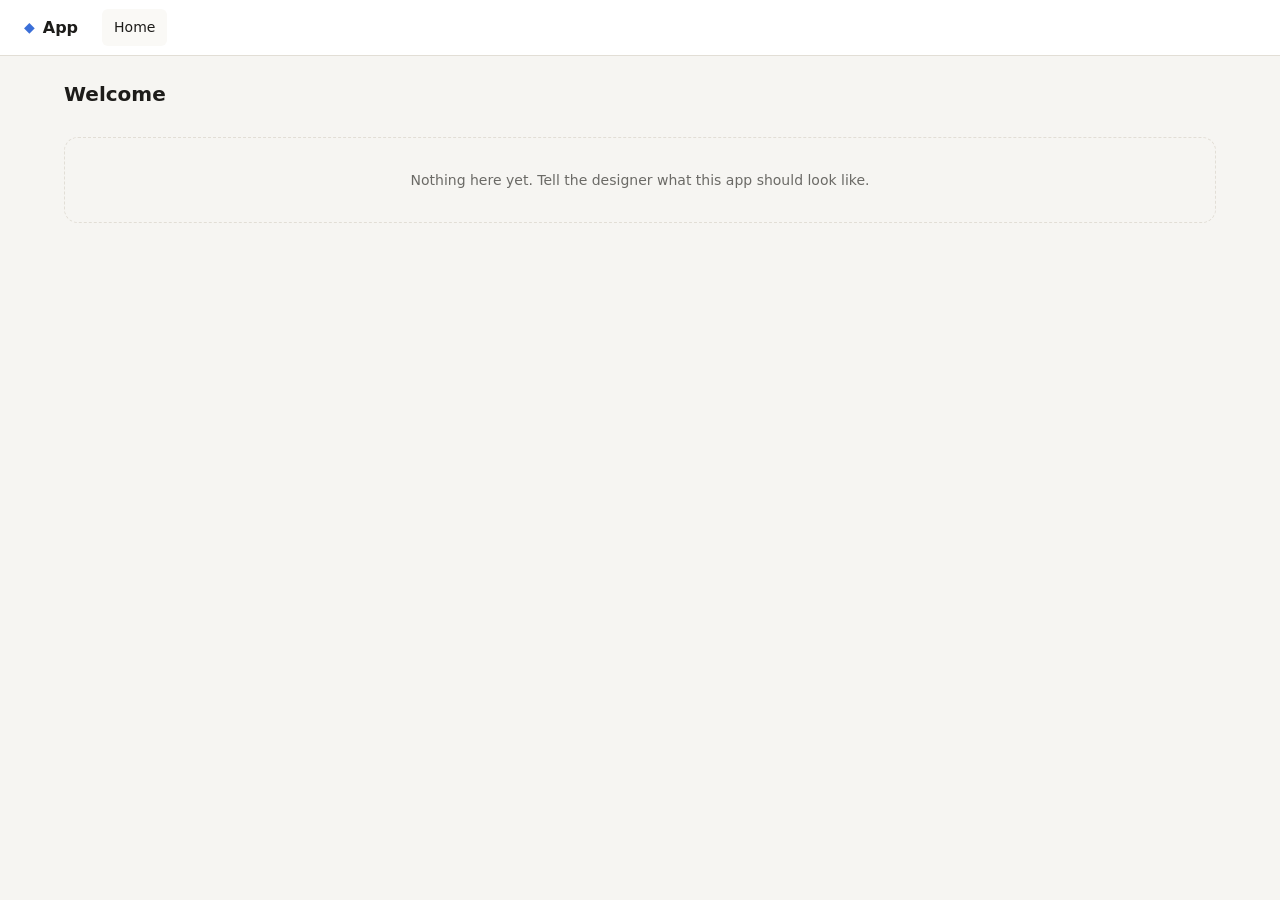
<file: template/starter/frontend/index.html>
<!doctype html>
<html lang="en">
<head>
<meta charset="utf-8">
<meta name="viewport" content="width=device-width, initial-scale=1">
<title>App</title>
<link rel="stylesheet" href="theme.css">
<link rel="stylesheet" href="ui.css">
</head>
<body>
<header class="topbar" data-ui="topbar">
  <div class="brand" data-ui="brand"><span class="logo">◆</span><h1>App</h1></div>
  <nav class="nav" data-ui="nav"><a href="#/">Home</a></nav>
</header>
<main class="screen" data-ui="screen"></main>
<script src="api.js"></script>
<script src="app.js"></script>
</body>
</html>
</file>
<file: template/starter/frontend/theme.css>
/* The theme: every colour, size and space the app uses. Change these and the whole app follows. */
:root {
  --bg: #f6f5f2;
  --panel: #ffffff;
  --panel-2: #faf9f6;
  --text: #1d1c1a;
  --muted: #6b6a66;
  --border: #e2ded6;
  --accent: #3b6fd8;
  --accent-text: #ffffff;
  --danger: #c2412f;
  --ok: #2f7a4f;
  --shadow: 0 1px 2px rgba(0,0,0,.06), 0 4px 16px rgba(0,0,0,.06);
  --font: system-ui, -apple-system, "Segoe UI", Roboto, sans-serif;
  --fs-12: 12px; --fs-14: 14px; --fs-16: 16px; --fs-20: 20px; --fs-28: 28px;
  --sp-1: 4px; --sp-2: 8px; --sp-3: 12px; --sp-4: 16px; --sp-5: 24px; --sp-6: 32px;
  --r-sm: 6px; --r-md: 10px; --r-lg: 14px;
  --topbar-h: 56px;
  --content-w: 1200px;
}
</file>
<file: template/starter/frontend/ui.css>
/* Components, written only with the theme's tokens. */
* { box-sizing: border-box; }
html, body { margin: 0; background: var(--bg); color: var(--text); font: var(--fs-14)/1.45 var(--font); }
a { color: var(--accent); }
.topbar { height: var(--topbar-h); display: flex; align-items: center; gap: var(--sp-5); padding: 0 var(--sp-5);
  background: var(--panel); border-bottom: 1px solid var(--border); position: sticky; top: 0; z-index: 10; }
.brand { display: flex; align-items: center; gap: var(--sp-2); }
.brand h1 { font-size: var(--fs-16); margin: 0; }
.logo { color: var(--accent); }
.nav { display: flex; gap: var(--sp-1); }
.nav a { color: var(--muted); text-decoration: none; padding: var(--sp-2) var(--sp-3); border-radius: var(--r-sm); }
.nav a:hover, .nav a.active { color: var(--text); background: var(--panel-2); }
.screen { max-width: var(--content-w); margin: 0 auto; padding: var(--sp-5); }
.head { display: flex; align-items: center; justify-content: space-between; gap: var(--sp-3); margin-bottom: var(--sp-4); }
.head h2 { font-size: var(--fs-20); margin: 0; }
.muted { color: var(--muted); }
.btn { display: inline-flex; align-items: center; gap: var(--sp-2); padding: var(--sp-2) var(--sp-4); border-radius: var(--r-sm);
  border: 1px solid var(--border); background: var(--panel); color: var(--text); font: inherit; cursor: pointer; }
.btn:hover { border-color: var(--muted); }
.btn.primary { background: var(--accent); border-color: var(--accent); color: var(--accent-text); }
.card { background: var(--panel); border: 1px solid var(--border); border-radius: var(--r-md); padding: var(--sp-4); box-shadow: var(--shadow); }
.grid { display: grid; grid-template-columns: repeat(auto-fill, minmax(220px, 1fr)); gap: var(--sp-4); }
.stack { display: flex; flex-direction: column; gap: var(--sp-3); }
.row { display: flex; align-items: center; gap: var(--sp-3); }
.field { display: flex; flex-direction: column; gap: var(--sp-1); }
.field label { font-size: var(--fs-12); color: var(--muted); }
.input, select, textarea { padding: var(--sp-2) var(--sp-3); border: 1px solid var(--border); border-radius: var(--r-sm); background: var(--panel); color: var(--text); font: inherit; }
.empty { text-align: center; padding: var(--sp-6); color: var(--muted); border: 1px dashed var(--border); border-radius: var(--r-lg); }
.tag { display: inline-block; font-size: var(--fs-12); padding: 2px var(--sp-2); border-radius: 999px; background: var(--panel-2); border: 1px solid var(--border); color: var(--muted); }
</file>
